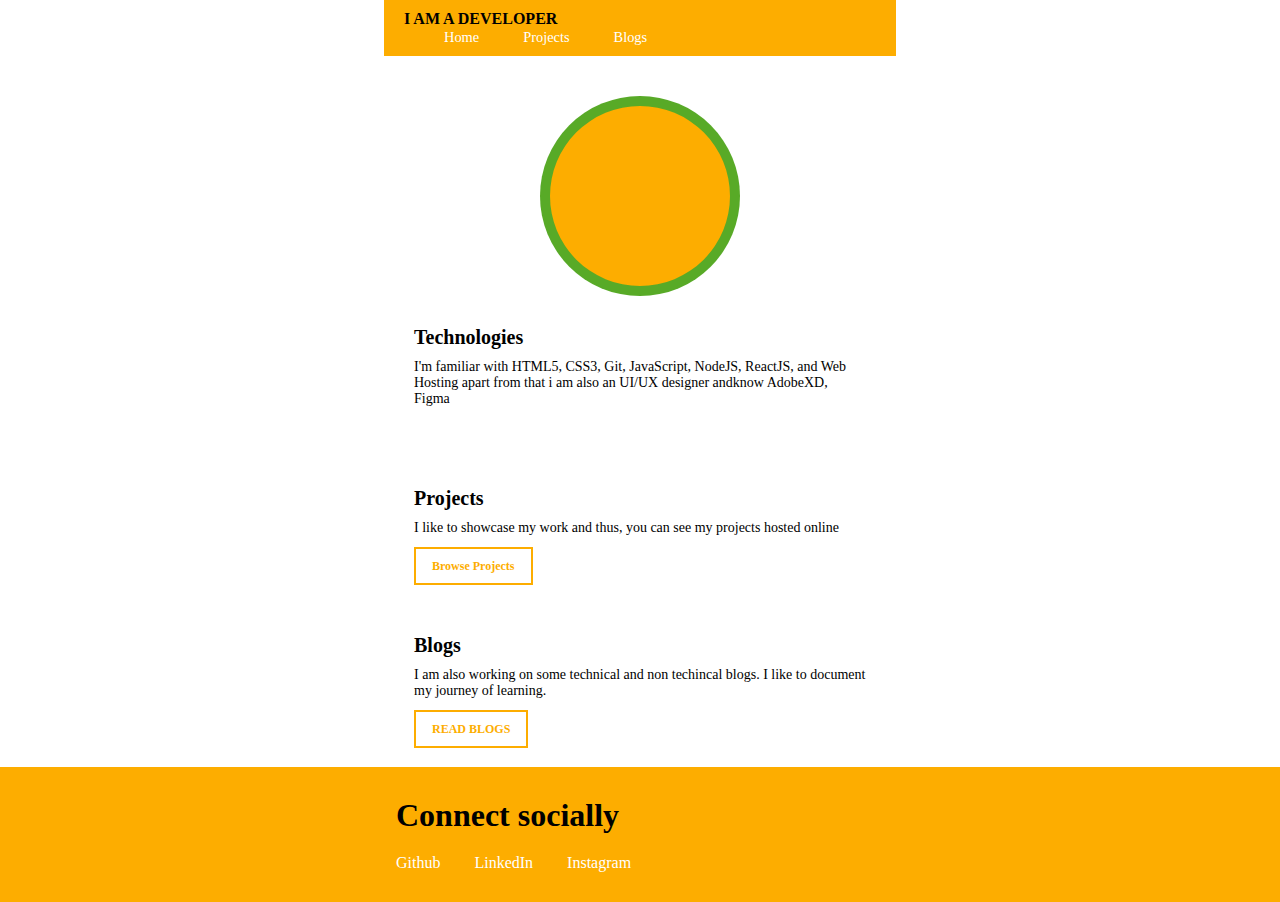
<file: index.html>
<!DOCTYPE html>
<html lang="en">

<head>
    <meta charset="UTF-8">
    <meta name="viewport" content="width=device-width, initial-scale=1.0">
    <link rel="stylesheet" href="style.css">

    <title>Document</title>
</head>

<body>
    <nav>
        <div class="heading">I AM A DEVELOPER</div>
        <div>
            <a href=" ./index.html " target="_blank " rel="noopener noreferrer " class="linkshome ">Home</a>
            <a href="./project.html " target="_blank " rel="noopener noreferrer " class="linkshome ">Projects</a>
            <a href="./blog.html " target="_blank " rel="noopener noreferrer " class="linkshome ">Blogs</a>

        </div>
    </nav>


    <!-- <div class="headerimg ">
    </div> -->

    <div class="centeralign ">
        <div class="headerimg ">
        </div>
        <div class="discriptiondiv ">
            <h1>Technologies</h1>
            <p>I'm familiar with HTML5, CSS3, Git, JavaScript, NodeJS, ReactJS, and Web Hosting apart from that i am also an UI/UX designer andknow AdobeXD, Figma
            </p>
            <!-- <a href=" ">Browse Projects</a> -->
        </div>
        <div class="discriptiondiv ">
            <h1>Projects</h1>
            <p>I like to showcase my work and thus, you can see my projects hosted online</p>
            <a href="./project.html ">Browse Projects</a>
        </div>
        <div class="discriptiondiv ">
            <h1>Blogs</h1>
            <p>I am also working on some technical and non techincal blogs. I like to document my journey of learning.</p>
            <a href=" ">READ BLOGS</a>
        </div>
    </div>
    </div>

    <footer>
        <div class="centeralign">
            <h1 style="margin-bottom: 20px;">Connect socially</h1>
            <a href="https://github.com/sanskritithakur ">Github</a>
            <a href=" ">LinkedIn</a>
            <a href=" ">Instagram</a>
        </div>

    </footer>
</body>

</html>
</file>
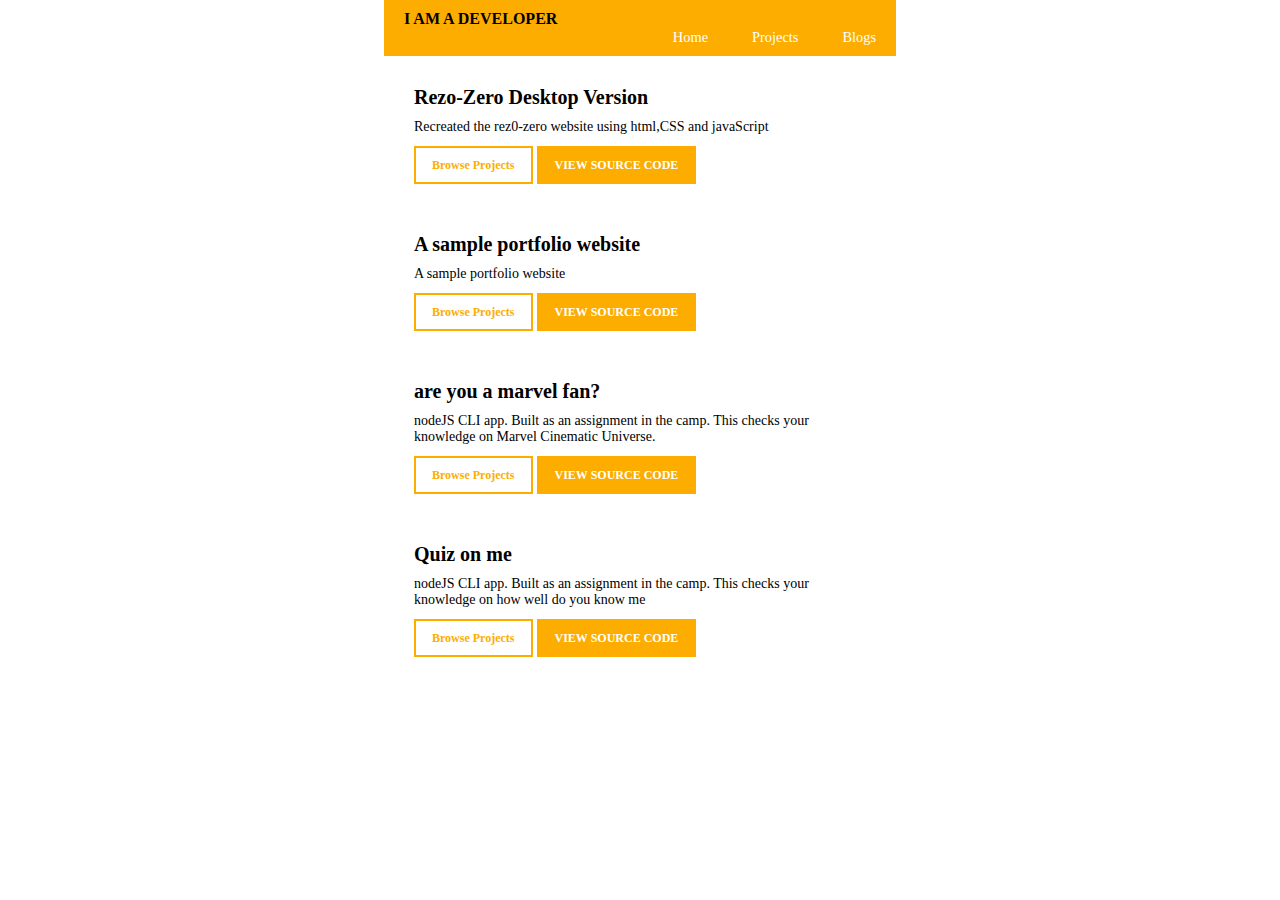
<file: project.html>
<!DOCTYPE html>
<html lang="en">

<head>
    <meta charset="UTF-8">
    <meta name="viewport" content="width=device-width, initial-scale=1.0">
    <title>Document</title>
    <link rel="stylesheet" href="style.css">
</head>

<body>
    <nav>
        <div class="heading">I AM A DEVELOPER</div>
        <div style="text-align: right;">
            <a href=" ./index.html " target="_blank " rel="noopener noreferrer " class="linkshome ">Home</a>
            <a href="./project.html " target="_blank " rel="noopener noreferrer " class="linkshome ">Projects</a>
            <a href="./blog.html " target="_blank " rel="noopener noreferrer " class="linkshome ">Blogs</a>

        </div>
    </nav>


    <div class="centeralign">

        <div class="discriptiondiv">
            <h1>Rezo-Zero Desktop Version</h1>
            <p>Recreated the rez0-zero website using html,CSS and javaScript
            </p>
            <!-- <h5>Technoligies used: HTML,CSS,JavaScript</h5> -->
            <a href="https://rezozerorecreate.netlify.app">Browse Projects</a>
            <a href="https://github.com/sanskritithakur/rezo-zero-recreate" style="background-color:rgb(253, 173, 0)   ; color: white;">VIEW SOURCE CODE</a>
        </div>

        <div class="discriptiondiv">
            <h1>A sample portfolio website</h1>
            <p>A sample portfolio website
            </p>
            <a href="https://sanskritithakur.netlify.app">Browse Projects</a>
            <a href="https://github.com/sanskritithakur/sanskritithakur.github.io" style="background-color:rgb(253, 173, 0)   ; color: white;">VIEW SOURCE CODE</a>
        </div>
        <div class="discriptiondiv">
            <h1>are you a marvel fan?</h1>
            <p>nodeJS CLI app. Built as an assignment in the camp. This checks your knowledge on Marvel Cinematic Universe.</p>
            <a href="https://repl.it/join/vdsubofb-aashithakur">Browse Projects</a>
            <a href="https://repl.it/join/vdsubofb-aashithakur" style="background-color:rgb(253, 173, 0)   ; color: white;">VIEW SOURCE CODE</a>

        </div>
        <div class="discriptiondiv">
            <h1>Quiz on me</h1>
            <p>nodeJS CLI app. Built as an assignment in the camp. This checks your knowledge on how well do you know me </p>
            <a href="https://repl.it/@aashithakur/quizOnMe">Browse Projects</a>
            <a href="https://repl.it/@aashithakur/quizOnMe" style="background-color:rgb(253, 173, 0)   ; color: white;">VIEW SOURCE CODE</a>

        </div>

    </div>
    </div>
</body>

</html>
</file>
<file: style.css>
* {
    margin: 0px;
    padding: 0px;
    box-sizing: border-box;
    font-family: "montserrat";
}

html,
body {
    width: 100%;
    height: 100%;
    /* background-color: bisque; */
}

nav {
    /* display: flex; */
    width: 40%;
    background-color: rgb(253, 173, 0);
    padding: 10px 20px;
    /* display: flex;
    justify-content: space-between;
    align-items: center; */
    margin-bottom: 30px;
    margin: auto;
}

.centeralign {
    position: relative;
    margin: 0 auto;
    width: 40%;
    min-height: max-content;
}

.linkshome {
    font-size: 0.9rem;
    font-weight: 500;
    color: white;
    text-decoration: none;
    margin-left: 40px;
}

.heading {
    font-weight: bold;
    color: black;
}

.discriptiondiv {
    width: 100%;
    padding: 30px;
    margin: 0 auto;
    max-height: fit-content;
}

.discriptiondiv h1 {
    font-size: 20px;
    font-weight: 700;
    margin-bottom: 10px;
}

.discriptiondiv p {
    font-size: 14px;
    font-weight: 500;
    margin-bottom: 20px;
}

.discriptiondiv a {
    border: 2px solid rgb(253, 173, 0);
    ;
    padding: 10px 16px;
    color: rgb(253, 173, 0);
    ;
    text-decoration: none;
    font-size: 12px;
    font-weight: bold;
}

footer {
    width: 100%;
    background-color: rgb(253, 173, 0);
    min-height: 100px;
    padding: 30px 30px;
}

footer a {
    color: white;
    text-decoration: none;
    margin-right: 30px;
}

.headerimg {
    width: 200px;
    height: 200px;
    background-color: rgb(253, 173, 0);
    margin: auto;
    border-radius: 50%;
    border: 10px solid rgba(65, 170, 44, 0.877);
    background-image: url("https://upload.wikimedia.org/wikipedia/en/6/62/Kermit_the_Frog.jpg");
    background-position: top;
    background-size: contain;
    margin-top: 40px;
}

@media screen and (max-width: 600px) {
    .centeralign {
        position: relative;
        margin: 0 auto;
        width: 95%;
    }
    .discriptiondiv a {
        border: 2px solid rgb(253, 173, 0);
        padding: 10px 16px;
        color: rgb(253, 173, 0);
        text-decoration: none;
        font-size: 12px;
        font-weight: bold;
    }
    .discriptiondiv a {
        display: block;
        margin-top: 10px;
    }
    nav {
        width: 100%;
    }
}
</file>
